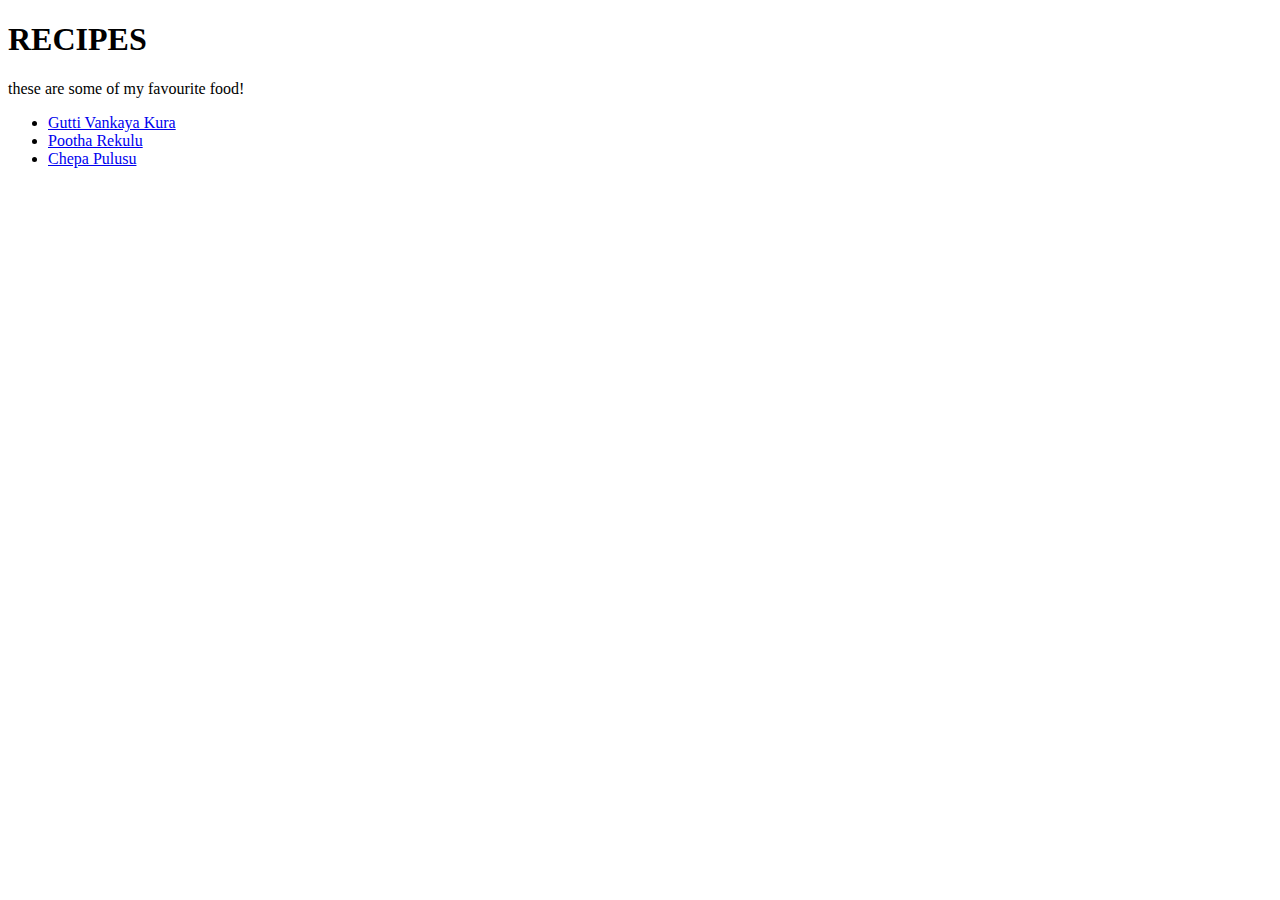
<file: index.html>
<!DOCTYPE html>
<html>
    <head>
        <meta charset ="utf-8">
        <title>
            Recipes
        </title>
    </head>
    <body>
        <h1>RECIPES</h1>
       <p> these are some of my favourite food! </p>
       <ul>
        <li><a href="recipes/recipe_1.html">Gutti Vankaya Kura</a></li>
        <li><a href="recipes/recipe_2.html">Pootha Rekulu</a></li>
        <li><a href="recipes/recipe_3.html">Chepa Pulusu</a></li>
       </ul>
    </body>
</html>
</file>
